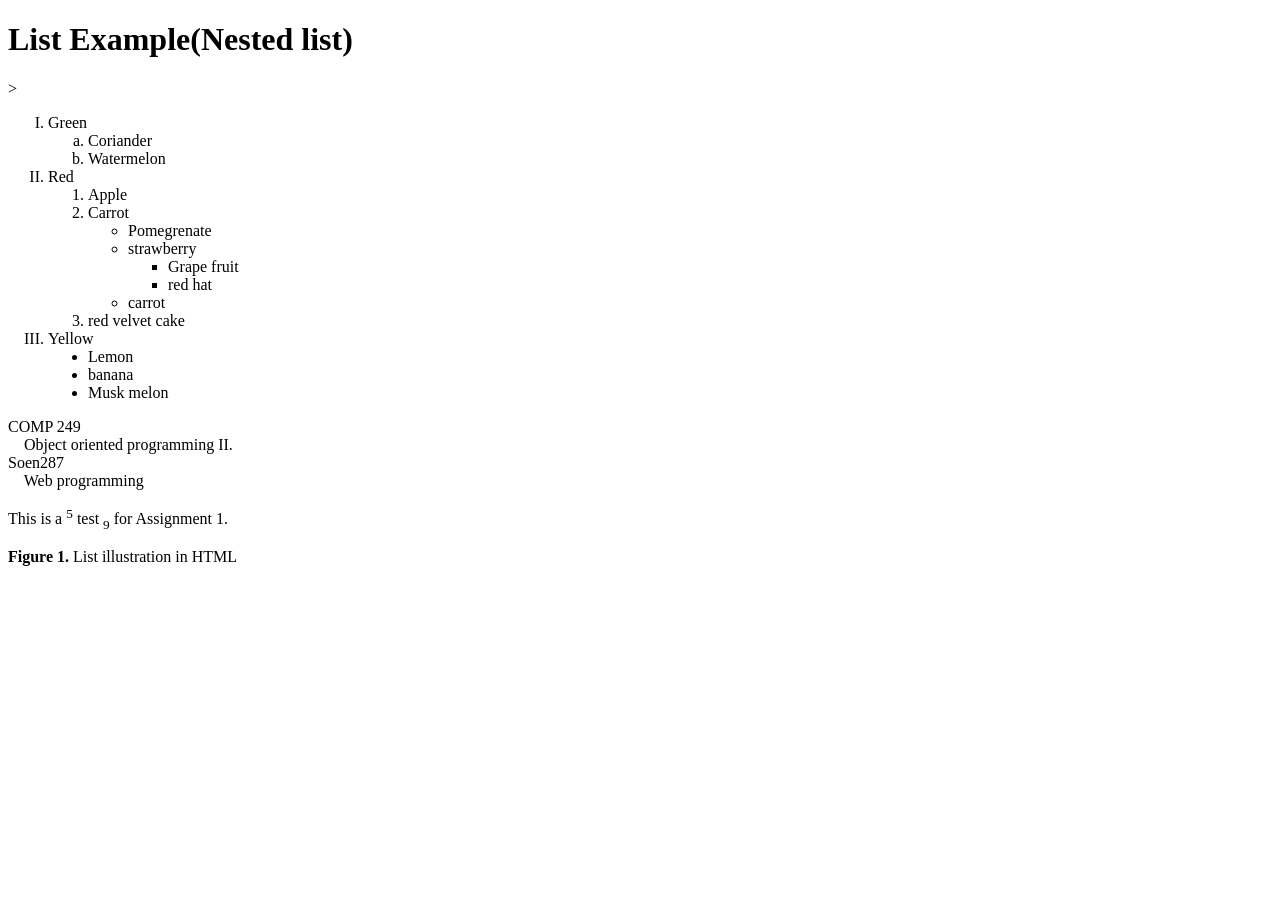
<file: index.html>
<!DOCTYPE html>
<html lang="en">
<head>
    <meta charset="UTF-8">
    <meta http-equiv="X-UA-Compatible" content="IE=edge">
    <meta name="viewport" content="width=device-width, initial-scale=1.0">
    <title>Document</title>

</head>
<h1> List Example(Nested list)</h1>>
<body >
    <ol type="I"> 
        <li>Green
    <ol type="a"> 
        <li>Coriander</li> 
        <li>Watermelon</li>
</ol>
</li>
    <li>Red
    <ol type="1">
    <li> Apple</li>       
    <li> Carrot</li> 
   <ul  type="circle"> 
        <li>Pomegrenate
        <li>strawberry
      <ul type="square">
        <li >Grape fruit</li>
        <li>red hat</li> 
    </ul>
</li> 
        <li>carrot</li> 
    </ul> 
    </li>
    <li>red velvet cake</li>
  </ol> 
</li>   
        <li>Yellow 
        <ul  type="disc" >
        <li>Lemon</li>
        <li>banana</li>
        <li>Musk melon</li>  
    </ul>
</li>
</ol>
<p>COMP 249<br>&nbsp;&nbsp;&nbsp;
    Object oriented programming II.<br>
Soen287<br>&nbsp;&nbsp;&nbsp;
Web programming</p>
<p> This is a <sup>5</sup> test <sub> 9</sub> for Assignment 1.</p>
<p><b> Figure 1.</b> List illustration in HTML</p>

</body>

</html>
</file>
